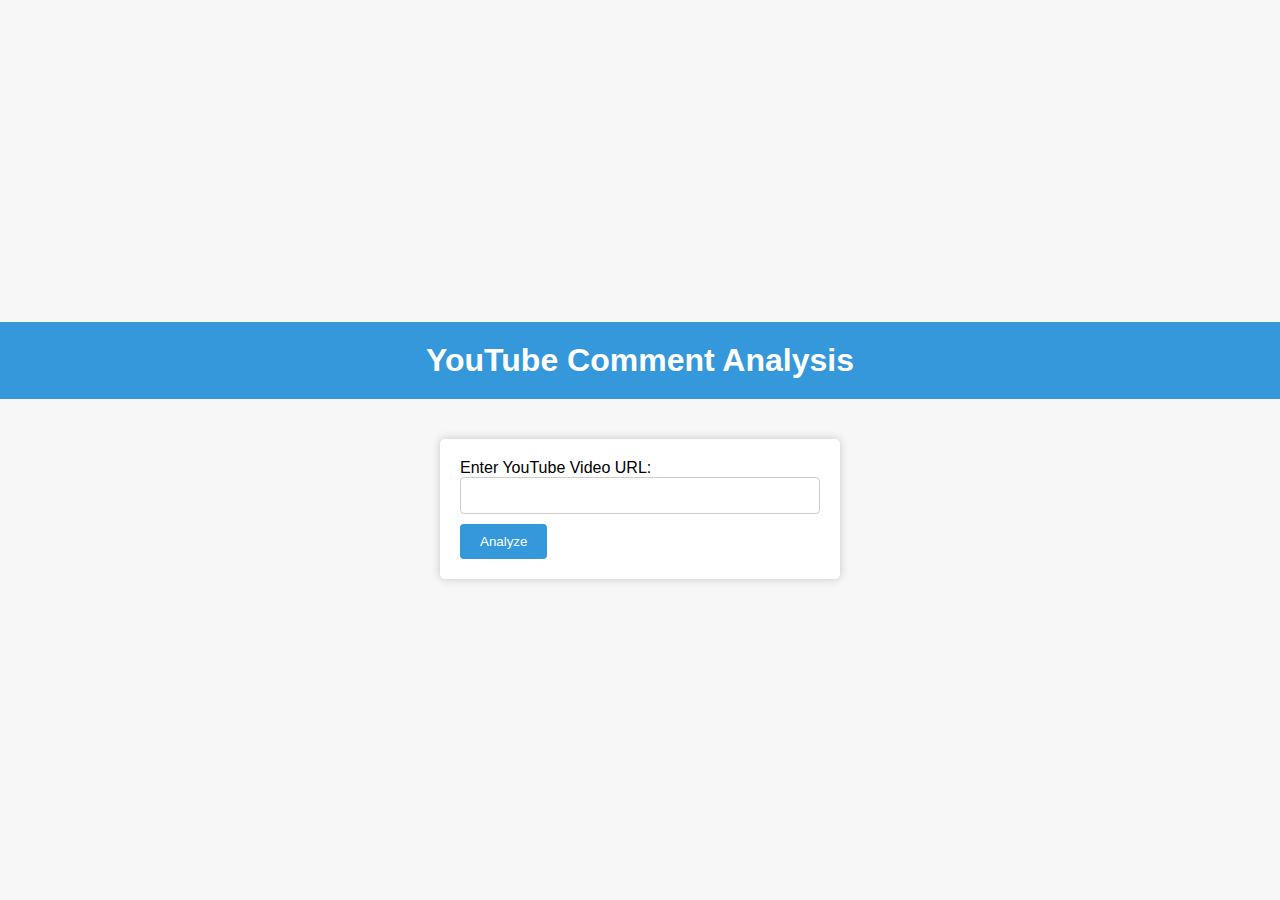
<file: templates/index.html>
<!DOCTYPE html>
<html>
<head>
    <title>YouTube Comment Analysis</title>
</head>
<body>
    <h1>YouTube Comment Analysis</h1>
    <form action="/analyze" method="post">
        <label for="video_url">Enter YouTube Video URL:</label>
        <input type="text" name="video_url" required>
        <input type="submit" value="Analyze">
    </form>
    <link rel="stylesheet" type="text/css" href="/static/index.css">

</body>
</html>
</file>
<file: static/index.css>
/* Reset some default styles for better consistency */
* {
    margin: 0;
    padding: 0;
    box-sizing: border-box;
}

/* Set a background color and font for the whole page */
body {
    font-family: Arial, sans-serif;
    background-color: #f7f7f7;
}

/* Style the header with a background color and centered text */
h1 {
    text-align: center;
    padding: 20px;
    background-color: #3498db;
    color: #fff;
    margin-bottom: 20px;
}

/* Create a centered form container */
form {
    max-width: 400px;
    margin: 0 auto;
    background-color: #fff;
    padding: 20px;
    border-radius: 5px;
    box-shadow: 0px 0px 10px rgba(0, 0, 0, 0.2);
}

/* Style the input field */
input[type="text"] {
    width: 100%;
    padding: 10px;
    margin-bottom: 10px;
    border: 1px solid #ccc;
    border-radius: 4px;
}

/* Style the submit button */
input[type="submit"] {
    background-color: #3498db;
    color: #fff;
    padding: 10px 20px;
    border: none;
    border-radius: 4px;
    cursor: pointer;
}

/* Change button color on hover */
input[type="submit"]:hover {
    background-color: #2980b9;
}

/* Add some margin to the form */
form {
    margin-top: 20px;
}

/* Center the form in the middle of the page */
html, body {
    height: 100%;
    display: flex;
    flex-direction: column;
    justify-content: center;
}
</file>
